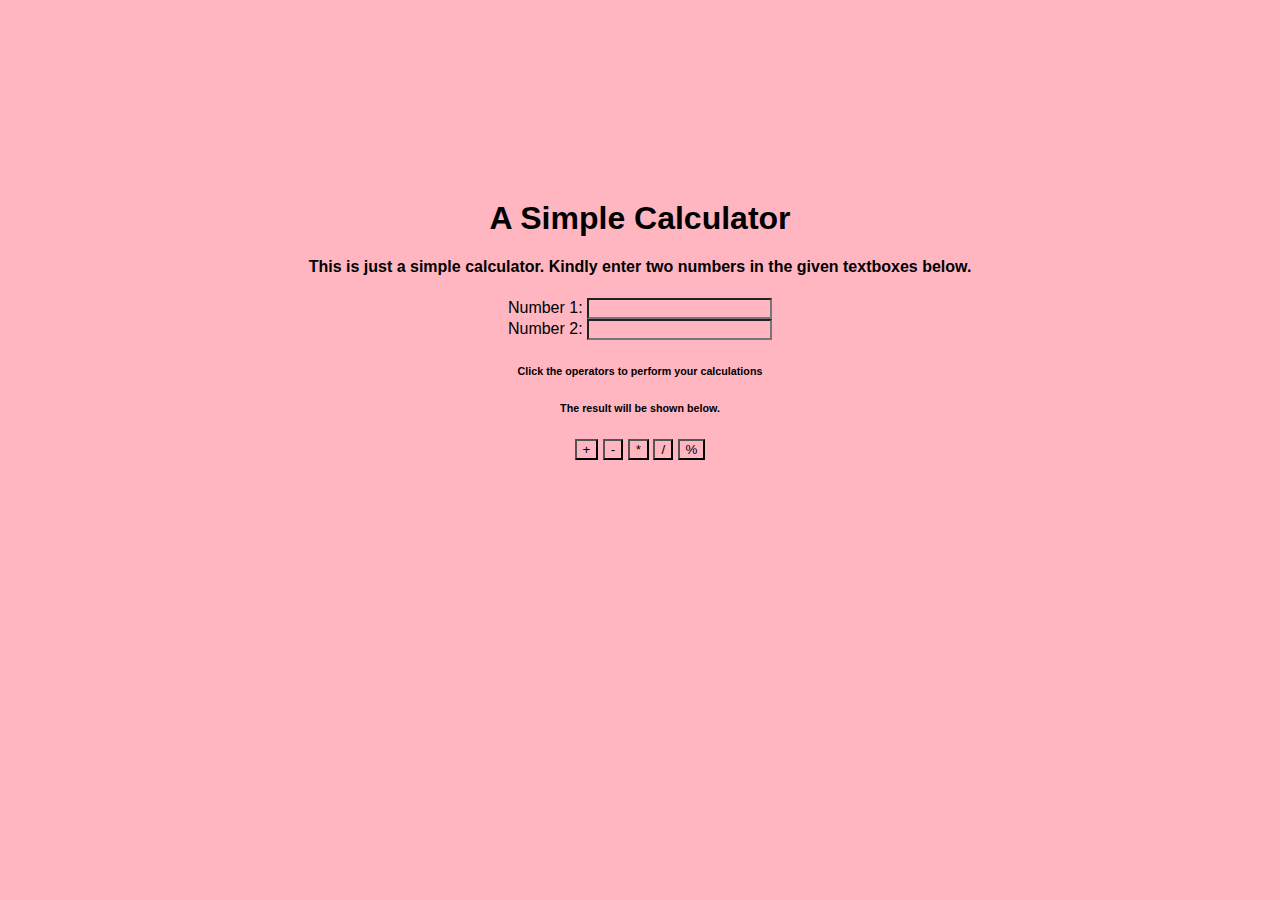
<file: index.html>
<!DOCTYPE html>
<html>
<head>
	<meta charset="utf-8">
	<meta name="viewport" content="width=device-width, initial-scale=1">
	<title>Calc</title>
	<link rel="stylesheet" type="text/css" href="styles.css">

</head>
<body>
	<h1>A Simple Calculator</h1>
	<h4>This is just a simple calculator. Kindly enter two numbers in the given textboxes below.</h4>

	Number 1: <input type="text" id="number1" value="">
	<br>
	Number 2: <input type="text" id="number2" value="">

	<h6>Click the operators to perform your calculations</h6>
	<h6>The result will be shown below.</h6>

	<button onclick="sum()">+</button>
	<button onclick="difference()">-</button>
	<button onclick="product()">*</button>
	<button onclick="quotient()">/</button>
	<button onclick="percentage()">%</button>

	<p id="result"></p>
	<script src="script.js"></script>

</body>
</html>
</file>
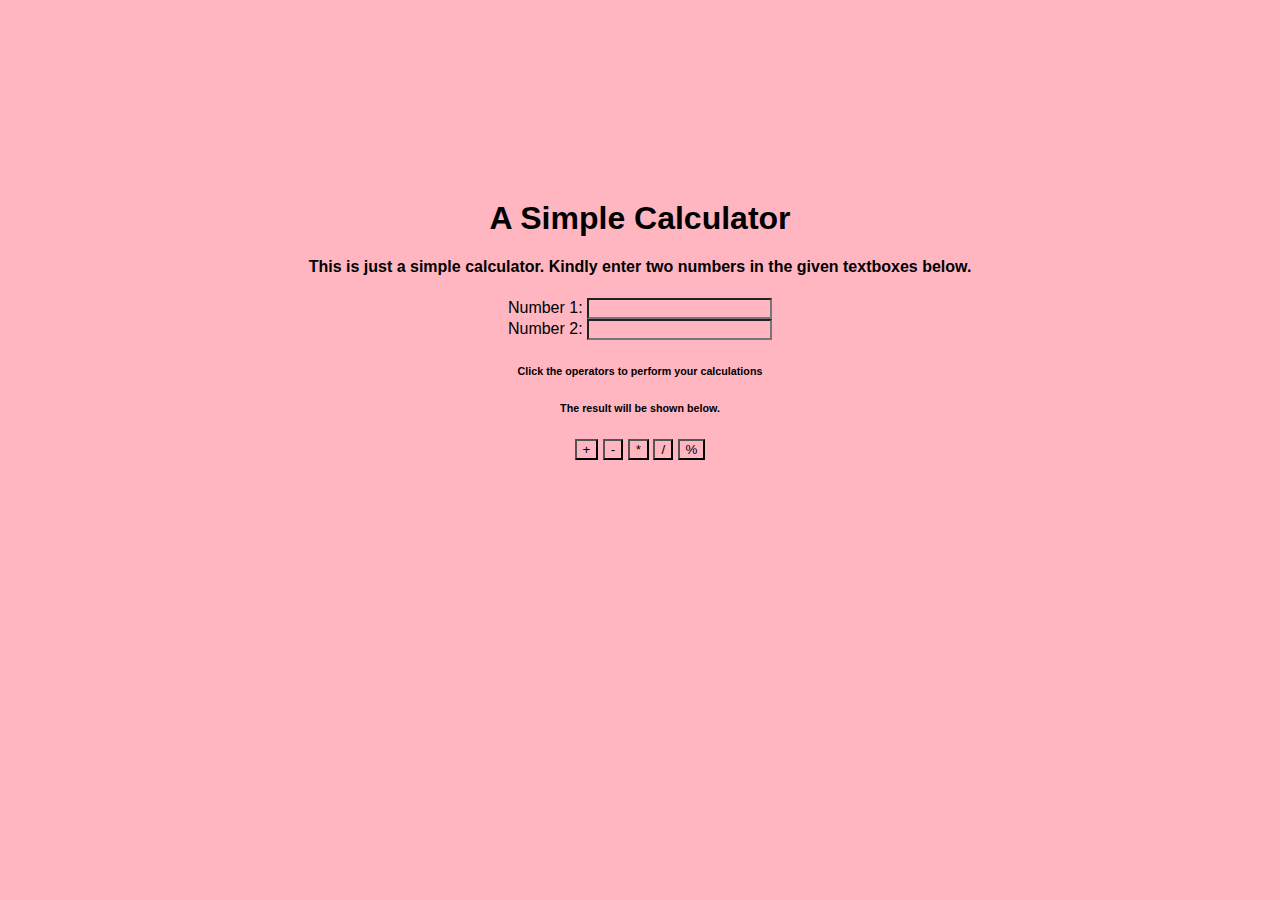
<file: gfa2.html>
<!DOCTYPE html>
<html>
<head>
	<meta charset="utf-8">
	<meta name="viewport" content="width=device-width, initial-scale=1">
	<title>Calc</title>
	<link rel="stylesheet" type="text/css" href="styles.css">

</head>
<body>
	<h1>A Simple Calculator</h1>
	<h4>This is just a simple calculator. Kindly enter two numbers in the given textboxes below.</h4>

	Number 1: <input type="text" id="number1" value="">
	<br>
	Number 2: <input type="text" id="number2" value="">

	<h6>Click the operators to perform your calculations</h6>
	<h6>The result will be shown below.</h6>

	<button onclick="sum()">+</button>
	<button onclick="difference()">-</button>
	<button onclick="product()">*</button>
	<button onclick="quotient()">/</button>
	<button onclick="percentage()">%</button>

	<p id="result"></p>
	<script src="script.js"></script>

</body>
</html>
</file>
<file: styles.css>
*{
	background: lightpink;
	text-align: center;
	font-family: arial;
}

h1{
	margin-top: 200px;
}
</file>
